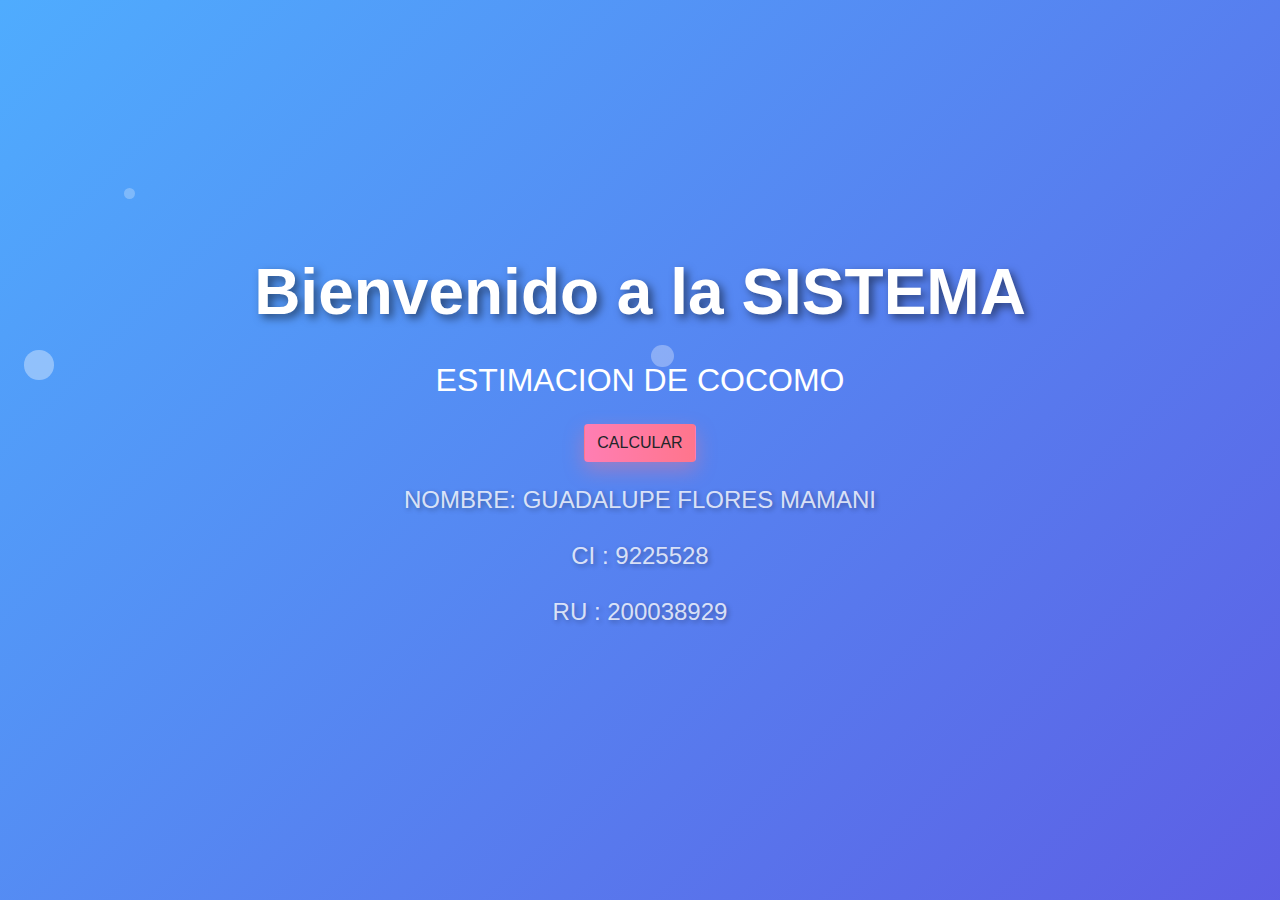
<file: index.html>
<!DOCTYPE html>
<html lang="en">
<head>
    <meta charset="UTF-8">
    <meta name="viewport" content="width=device-width, initial-scale=1.0">
    <link rel="stylesheet" href="https://maxcdn.bootstrapcdn.com/bootstrap/4.5.2/css/bootstrap.min.css">
    <title>Bienvenido</title>
    <style>
        /* Fondo animado con degradado */
        body {
            margin: 0;
            font-family: 'Arial', sans-serif;
            overflow: hidden;
            height: 100vh;
            background: linear-gradient(135deg, #4facfe, #6a11cb, #b993d6);
            background-size: 400% 400%;
            animation: gradientAnimation 10s ease infinite;
            display: flex; /* Flexbox para centrar */
            justify-content: center; /* Centrar horizontalmente */
            align-items: center; /* Centrar verticalmente */
            color: #fff;
            text-align: center;
        }

        @keyframes gradientAnimation {
            0% { background-position: 0% 50%; }
            50% { background-position: 100% 50%; }
            100% { background-position: 0% 50%; }
        }

        /* Contenido */
        .content {
            position: relative;
            z-index: 1;
        }

        h1 {
            font-size: 4rem;
            font-weight: bold;
            margin-bottom: 30px;
            color: #fff;
            text-shadow: 4px 4px 8px rgba(0, 0, 0, 0.5);
        }

        p {
            font-size: 1.5rem;
            font-weight: 300;
            margin-top: 20px;
            color: rgba(255, 255, 255, 0.8);
            text-shadow: 2px 2px 5px rgba(0, 0, 0, 0.3);
        }

        /* Botón animado */
        button {
            font-size: 1.5rem;
            padding: 15px 40px;
            color: #fff;
            background: linear-gradient(to right, #ff7eb3, #ff758c);
            border: none;
            border-radius: 50px;
            cursor: pointer;
            transition: all 0.4s ease;
            box-shadow: 0px 8px 20px rgba(255, 118, 137, 0.4);
            text-transform: uppercase;
            font-weight: bold;
        }

        button:hover {
            transform: scale(1.15) translateY(-5px);
            box-shadow: 0px 12px 30px rgba(255, 118, 137, 0.6);
            background: linear-gradient(to right, #ff758c, #ff7eb3);
        }

        /* Partículas de fondo */
        .particle {
            position: absolute;
            border-radius: 50%;
            opacity: 0.6;
            animation: moveParticles 7s infinite;
        }

        @keyframes moveParticles {
            0% {
                transform: translateY(0);
                opacity: 0.7;
            }
            50% {
                transform: translateY(-30px);
                opacity: 0.4;
            }
            100% {
                transform: translateY(0);
                opacity: 0.7;
            }
        }
    </style>
</head>
<body>
    <!-- Fondo animado -->
    <div class="particles-container"></div>

    <!-- Contenido principal -->
    <div class="content">
        <h1>Bienvenido a la SISTEMA </h1>
        <h2>ESTIMACION DE COCOMO</h2>
        <button class="btn mt-3" onclick="goToForm()">CALCULAR</button>
        <p>NOMBRE: GUADALUPE FLORES MAMANI</p>
        <p>CI : 9225528</p>
        <P>RU : 200038929</P>
    </div>

    <script>
        // Crear partículas de fondo
        const particlesContainer = document.querySelector('.particles-container');

        function createParticle() {
            const particle = document.createElement('div');
            const size = Math.random() * 20 + 10; // Tamaño de partículas
            particle.classList.add('particle');
            particle.style.width = `${size}px`;
            particle.style.height = `${size}px`;
            particle.style.background = `rgba(255, 255, 255, ${Math.random() * 0.5 + 0.2})`;
            particle.style.top = `${Math.random() * window.innerHeight}px`;
            particle.style.left = `${Math.random() * window.innerWidth}px`;
            particle.style.animationDuration = `${Math.random() * 5 + 3}s`; // Velocidad de movimiento
            particlesContainer.appendChild(particle);

            setTimeout(() => {
                particlesContainer.removeChild(particle);
            }, 8000);
        }

        function generateParticles() {
            setInterval(createParticle, 200); // Frecuencia de generación
        }

        generateParticles();

        // Redirigir al formulario al hacer clic en el botón
        function goToForm() {
            window.location.href = "second.html"; // Cambia "formulario.html" por la URL de tu formulario
        }
    </script>
</body>
</html>
</file>
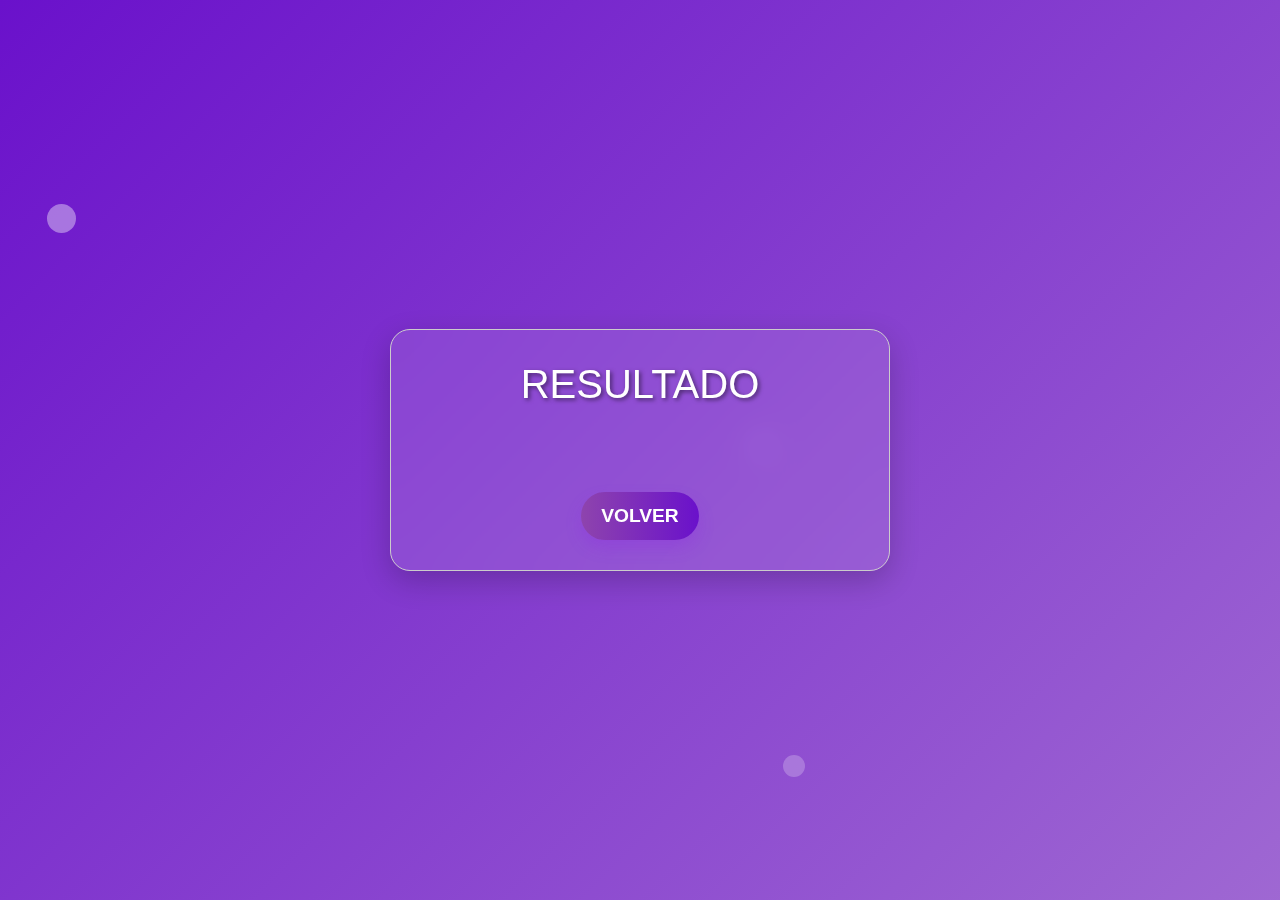
<file: result.html>
<!DOCTYPE html>
<html lang="en">
<head>
    <meta charset="UTF-8">
    <meta name="viewport" content="width=device-width, initial-scale=1.0">
    <link rel="stylesheet" href="https://maxcdn.bootstrapcdn.com/bootstrap/4.5.2/css/bootstrap.min.css">
    <link rel="stylesheet" href="style.css">
    <title>RESULTADO</title>
    <style>
        /* Fondo animado con tonos lilas */
        body {
            margin: 0;
            font-family: 'Arial', sans-serif;
            overflow: hidden;
            min-height: 100vh;
            background: linear-gradient(135deg, #6a11cb, #b993d6, #8e44ad);
            background-size: 300% 300%;
            animation: gradientAnimation 10s ease infinite;
            display: flex;
            justify-content: center;
            align-items: center;
            color: #fff;
        }

        @keyframes gradientAnimation {
            0% { background-position: 0% 50%; }
            50% { background-position: 100% 50%; }
            100% { background-position: 0% 50%; }
        }

        /* Contenedor del formulario */
        .container {
            background: rgba(255, 255, 255, 0.1);
            backdrop-filter: blur(15px);
            border-radius: 20px;
            box-shadow: 0px 10px 30px rgba(0, 0, 0, 0.2);
            padding: 30px;
            max-width: 500px;
            width: 100%;
            text-align: center;
        }

        h1 {
            font-size: 2.5rem;
            margin-bottom: 20px;
            text-shadow: 2px 2px 4px rgba(0, 0, 0, 0.5);
        }

        label {
            font-size: 1.2rem;
            font-weight: bold;
            color: rgba(255, 255, 255, 0.9);
            text-shadow: 1px 1px 3px rgba(0, 0, 0, 0.5);
        }

        .form-control {
            border: none;
            border-radius: 10px;
            padding: 10px;
            font-size: 1rem;
            box-shadow: 0px 4px 8px rgba(0, 0, 0, 0.1);
            transition: box-shadow 0.3s ease;
        }

        .form-control:focus {
            outline: none;
            box-shadow: 0px 4px 12px rgba(128, 0, 128, 0.6);
        }

        .btn {
            font-size: 1.2rem;
            font-weight: bold;
            padding: 10px 20px;
            border-radius: 50px;
            background: linear-gradient(to right, #8e44ad, #6a11cb);
            border: none;
            color: white;
            text-transform: uppercase;
            transition: transform 0.3s ease, box-shadow 0.3s ease, background 0.3s ease;
            box-shadow: 0px 8px 15px rgba(138, 43, 226, 0.3);
        }

        .btn:hover {
            transform: scale(1.1);
            box-shadow: 0px 10px 20px rgba(138, 43, 226, 0.5);
            background: linear-gradient(to right, #6a11cb, #8e44ad);
        }
         /* Partículas de fondo */
         .particle {
            position: absolute;
            border-radius: 50%;
            opacity: 0.6;
            animation: moveParticles 7s infinite;
        }

        @keyframes moveParticles {
            0% {
                transform: translateY(0);
                opacity: 0.7;
            }
            50% {
                transform: translateY(-30px);
                opacity: 0.4;
            }
            100% {
                transform: translateY(0);
                opacity: 0.7;
            }
        }
    </style>
</head>
<body>
    <!-- Fondo animado -->
    <div class="particles-container"></div>
    
    <div class="container text-center">
        <h1>RESULTADO</h1>
        <div id="result-container" class="table-responsive mt-4">
            <table class="table table-bordered" id="result-table">
                <tbody id="result">
                    <!-- Los resultados se llenarán aquí -->
                </tbody>
            </table>
        </div>
        <button class="btn btn-secondary mt-4" onclick="goBack()">Volver</button>
    </div>
    <script src="script.js"></script>
    <script>
        // Crear partículas de fondo
        const particlesContainer = document.querySelector('.particles-container');

        function createParticle() {
            const particle = document.createElement('div');
            const size = Math.random() * 20 + 10; // Tamaño de partículas
            particle.classList.add('particle');
            particle.style.width = `${size}px`;
            particle.style.height = `${size}px`;
            particle.style.background = `rgba(255, 255, 255, ${Math.random() * 0.5 + 0.2})`;
            particle.style.top = `${Math.random() * window.innerHeight}px`;
            particle.style.left = `${Math.random() * window.innerWidth}px`;
            particle.style.animationDuration = `${Math.random() * 5 + 3}s`; // Velocidad de movimiento
            particlesContainer.appendChild(particle);

            setTimeout(() => {
                particlesContainer.removeChild(particle);
            }, 8000);
        }

        function generateParticles() {
            setInterval(createParticle, 200); // Frecuencia de generación
        }

        generateParticles();

        // Redirigir al formulario al hacer clic en el botón
        function goToForm() {
            window.location.href = "second.html"; // Cambia "formulario.html" por la URL de tu formulario
        }
    </script>
</body>
</html>
</file>
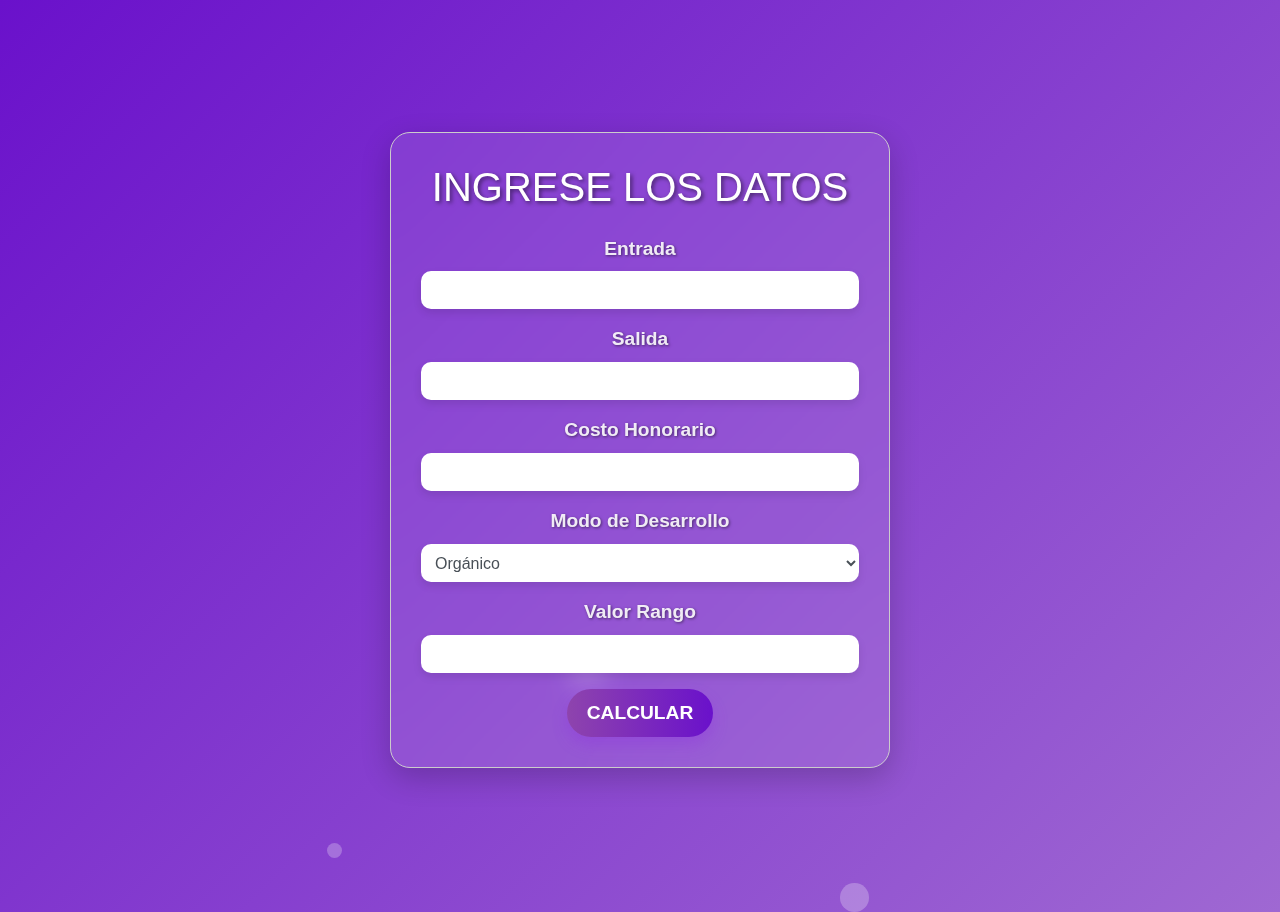
<file: second.html>
<!DOCTYPE html>
<html lang="en">
<head>
    <meta charset="UTF-8">
    <meta name="viewport" content="width=device-width, initial-scale=1.0">
    <link rel="stylesheet" href="https://maxcdn.bootstrapcdn.com/bootstrap/4.5.2/css/bootstrap.min.css">
    <link rel="stylesheet" href="style.css">
    <title>Ingrese los Datos</title>
    <style>
        /* Fondo animado con tonos lilas */
        body {
            margin: 0;
            font-family: 'Arial', sans-serif;
            overflow: hidden;
            min-height: 100vh;
            background: linear-gradient(135deg, #6a11cb, #b993d6, #8e44ad);
            background-size: 300% 300%;
            animation: gradientAnimation 10s ease infinite;
            display: flex;
            justify-content: center;
            align-items: center;
            color: #fff;
        }

        @keyframes gradientAnimation {
            0% { background-position: 0% 50%; }
            50% { background-position: 100% 50%; }
            100% { background-position: 0% 50%; }
        }

        /* Contenedor del formulario */
        .container {
            background: rgba(255, 255, 255, 0.1);
            backdrop-filter: blur(15px);
            border-radius: 20px;
            box-shadow: 0px 10px 30px rgba(0, 0, 0, 0.2);
            padding: 30px;
            max-width: 500px;
            width: 100%;
            text-align: center;
        }

        h1 {
            font-size: 2.5rem;
            margin-bottom: 20px;
            text-shadow: 2px 2px 4px rgba(0, 0, 0, 0.5);
        }

        label {
            font-size: 1.2rem;
            font-weight: bold;
            color: rgba(255, 255, 255, 0.9);
            text-shadow: 1px 1px 3px rgba(0, 0, 0, 0.5);
        }

        .form-control {
            border: none;
            border-radius: 10px;
            padding: 10px;
            font-size: 1rem;
            box-shadow: 0px 4px 8px rgba(0, 0, 0, 0.1);
            transition: box-shadow 0.3s ease;
        }

        .form-control:focus {
            outline: none;
            box-shadow: 0px 4px 12px rgba(128, 0, 128, 0.6);
        }

        .btn {
            font-size: 1.2rem;
            font-weight: bold;
            padding: 10px 20px;
            border-radius: 50px;
            background: linear-gradient(to right, #8e44ad, #6a11cb);
            border: none;
            color: white;
            text-transform: uppercase;
            transition: transform 0.3s ease, box-shadow 0.3s ease, background 0.3s ease;
            box-shadow: 0px 8px 15px rgba(138, 43, 226, 0.3);
        }

        .btn:hover {
            transform: scale(1.1);
            box-shadow: 0px 10px 20px rgba(138, 43, 226, 0.5);
            background: linear-gradient(to right, #6a11cb, #8e44ad);
        }
         /* Partículas de fondo */
         .particle {
            position: absolute;
            border-radius: 50%;
            opacity: 0.6;
            animation: moveParticles 7s infinite;
        }

        @keyframes moveParticles {
            0% {
                transform: translateY(0);
                opacity: 0.7;
            }
            50% {
                transform: translateY(-30px);
                opacity: 0.4;
            }
            100% {
                transform: translateY(0);
                opacity: 0.7;
            }
        }
    </style>
</head>
<body>
    <!-- Fondo animado -->
    <div class="particles-container"></div>

    <div class="container">
        <h1 class="text-center">INGRESE LOS DATOS</h1>
        <form class="mt-4">
            <div class="form-group">
                <label for="entrada">Entrada</label>
                <input type="number" class="form-control" id="entrada">
            </div>
            <div class="form-group">
                <label for="salida">Salida</label>
                <input type="number" class="form-control" id="salida">
            </div>
            <div class="form-group">
                <label for="costo">Costo Honorario</label>
                <input type="number" class="form-control" id="costo">
            </div>
            <div class="form-group">
                <label for="modoDesarrollo">Modo de Desarrollo</label>
                <select class="form-control" id="modoDesarrollo">
                    <option value="organico">Orgánico</option>
                    <option value="semiAcoplado">Semi-acoplado</option>
                    <option value="acoplado">Acoplado</option>
                </select>
            </div>
            <div class="form-group">
                <label for="valorRango">Valor Rango</label>
                <input type="number" class="form-control" id="valorRango">
            </div>
            <button type="button" class="btn btn-success" onclick="calculate()">Calcular</button>
        </form>
    </div>
    <script src="script.js"></script>
    <script>
        // Crear partículas de fondo
        const particlesContainer = document.querySelector('.particles-container');

        function createParticle() {
            const particle = document.createElement('div');
            const size = Math.random() * 20 + 10; // Tamaño de partículas
            particle.classList.add('particle');
            particle.style.width = `${size}px`;
            particle.style.height = `${size}px`;
            particle.style.background = `rgba(255, 255, 255, ${Math.random() * 0.5 + 0.2})`;
            particle.style.top = `${Math.random() * window.innerHeight}px`;
            particle.style.left = `${Math.random() * window.innerWidth}px`;
            particle.style.animationDuration = `${Math.random() * 5 + 3}s`; // Velocidad de movimiento
            particlesContainer.appendChild(particle);

            setTimeout(() => {
                particlesContainer.removeChild(particle);
            }, 8000);
        }

        function generateParticles() {
            setInterval(createParticle, 200); // Frecuencia de generación
        }

        generateParticles();

        // Redirigir al formulario al hacer clic en el botón
        function goToForm() {
            window.location.href = "second.html"; // Cambia "formulario.html" por la URL de tu formulario
        }
    </script>
</body>
</html>
</file>
<file: style.css>
body {
    font-family: Arial, sans-serif;
    display: flex;
    justify-content: center;
    align-items: center;
    height: 100vh;
    margin: 0;
    background-color: #343a40; /* Color de fondo más oscuro */
}

.container {
    text-align: center;
    border: 1px solid #ccc;
    padding: 20px;
    border-radius: 10px;
    box-shadow: 0 0 10px rgba(0, 0, 0, 0.1);
    background-color: rgba(255, 255, 255, 0.9); /* Fondo blanco con opacidad */
}

.table {
    margin-top: 20px;
    background-color: #fff;
    border-radius: 10px;
    overflow: hidden;
    box-shadow: 0 0 10px rgba(0, 0, 0, 0.1);
}

.table th, .table td {
    padding: 12px;
}

.table th {
    background-color: #f2f2f2;
}

.table tr:nth-child(even) {
    background-color: #f9f9f9;
}

.table tr:hover {
    background-color: #ddd;
}
</file>
